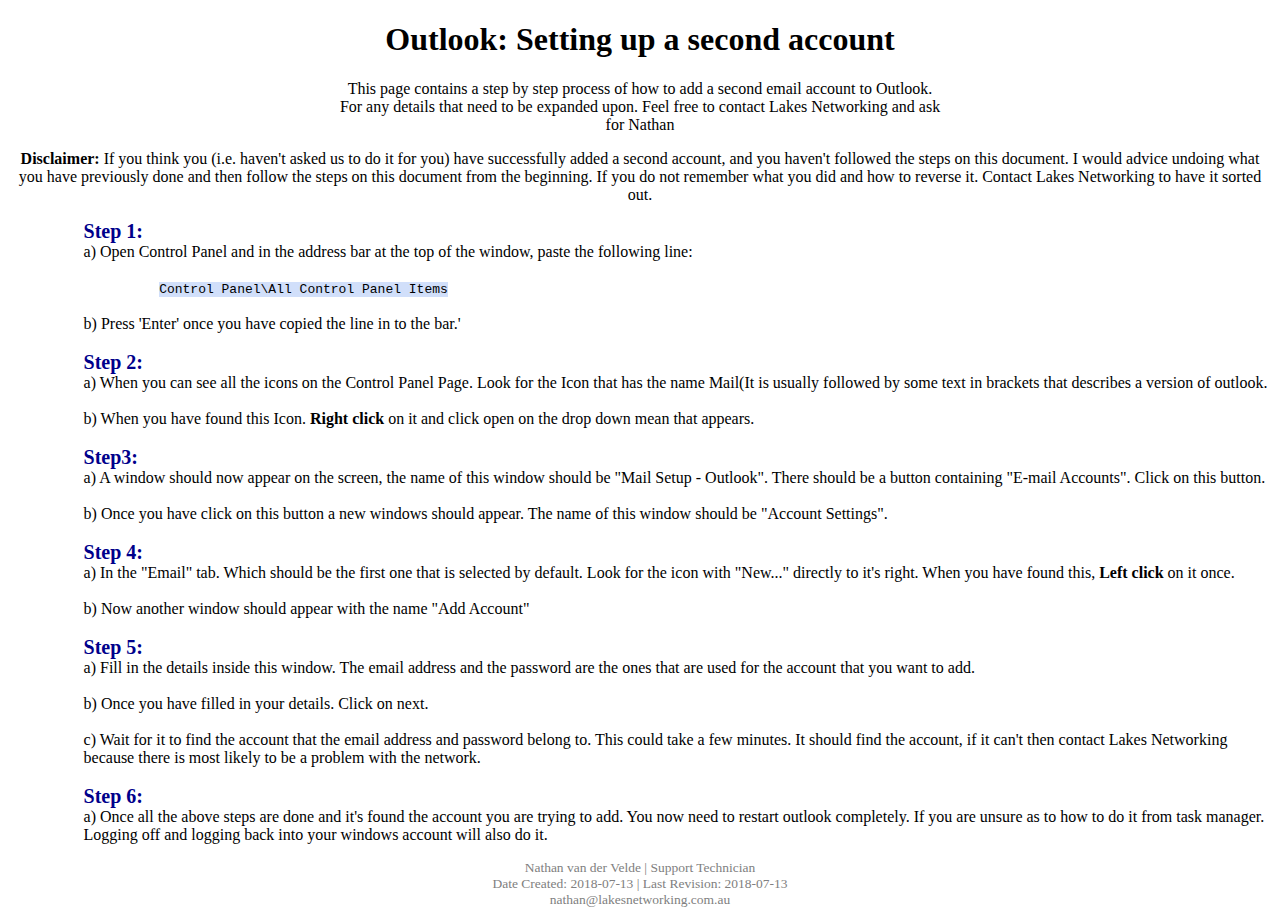
<file: Outlook_AddSecondAccount_Setup.html>
<!DOCTYPE html>
<html>
<head>
    <meta charset="utf-8" />
    <title>Outlook Documentation</title>
    <meta name="viewport" content="width=device-width, initial-scale=1">
    <link rel="stylesheet" type="text/css" href="Outlook_AddSecondAccount_Setup.css" />
</head>
<body>
    <!--This division belongs to the header of the document.-->
    <div id="header" align="center">
        <h1>Outlook: Setting up a second account</h1>
        <p>
            This page contains a step by step process of how to add a second email account to Outlook.<br>
            For any details that need to be expanded upon. Feel free to contact Lakes Networking and ask<br>
            for Nathan<br>
        </p>
        <span>
            <b>Disclaimer: </b>If you think you (i.e. haven't asked us to do it for you) have successfully added a second account, and you haven't
            followed the steps on this document. I would advice undoing what you have previously done and then
            follow the steps on this document from the beginning. If you do not remember what you did and how to reverse it. Contact Lakes Networking to have it sorted out.
        </span>
    </div>

    <!--This division belongs to the body of the document.-->
    <div id="body" style="margin-left: 2cm;">
        <p>
            <subh>Step 1:</subh>
            <span>
                a) Open Control Panel and in the address bar at the top of the window, paste the following line:
            </span>
        <br />
            <code>Control Panel\All Control Panel Items</code>
        <br /><br />
            <span>
                b) Press 'Enter' once you have copied the line in to the bar.'
            </span>
        <br />
            <subh>Step 2:</subh>
            <span>
                a) When you can see all the icons on the Control Panel Page. Look for the Icon that has the name Mail(It
                is usually followed by some text in brackets that describes a version of outlook.<br /><br />
                b) When you have found this Icon. <b>Right click</b> on it and click open on the drop down mean that appears.
            </span>
        <br />
            <subh>Step3:</subh>
            <span>
                a) A window should now appear on the screen, the name of this window should be "Mail Setup - Outlook". There should be a button containing "E-mail Accounts". Click on this
                button.<br /><br />
                b) Once you have click on this button a new windows should appear. The name of this window should be "Account Settings".
            </span>
        <br />
            <subh>Step 4:</subh>
            <span>
                a) In the "Email" tab. Which should be the first one that is selected by default. Look for the icon with "New..." directly to it's right.
                When you have found this, <b>Left click</b> on it once.<br /><br />
                b) Now another window should appear with the name "Add Account"
            </span>
        <br />
            <subh>Step 5:</subh>
            <span>
                a) Fill in the details inside this window. The email address and the password are the ones that are used for the account that you want to add.<br /><br />
                b) Once you have filled in your details. Click on next.<br /><br />
                c) Wait for it to find the account that the email address and password belong to. This could take a few minutes. It should find the account,
                if it can't then contact Lakes Networking because there is most likely to be a problem with the network.
            </span>
        <br />
            <subh>Step 6:</subh>
            <span>
                a) Once all the above steps are done and it's found the account you are trying to add. You now need to restart outlook completely. If you are unsure as to how to do it from
                task manager. Logging off and logging back into your windows account will also do it.
            </span>
        </p>
    </div>



    <!--This section belongs to the footer of the page.-->
    <div id="footer">
        <footer>
            <p>
                Nathan van der Velde | Support Technician<br />
                Date Created: 2018-07-13 | Last Revision: 2018-07-13<br />
                nathan@lakesnetworking.com.au<br />
            </p>
        </footer>
    </div>
</body>
</html>
</file>
<file: Outlook_AddSecondAccount_Setup.css>
footer{
    text-align: center;
    font-size: 13.5px;
    color: gray;
}

/* This is a custom tag */
subh{
    font-size: 20px;
    color: darkblue;
    font-weight: bold;
}

span{
    display:block;
}

code {
    margin-left: 2cm;
    display: inline-block;
    white-space: pre-wrap;
    background: hsl(220, 80%, 90%); 
}
</file>
